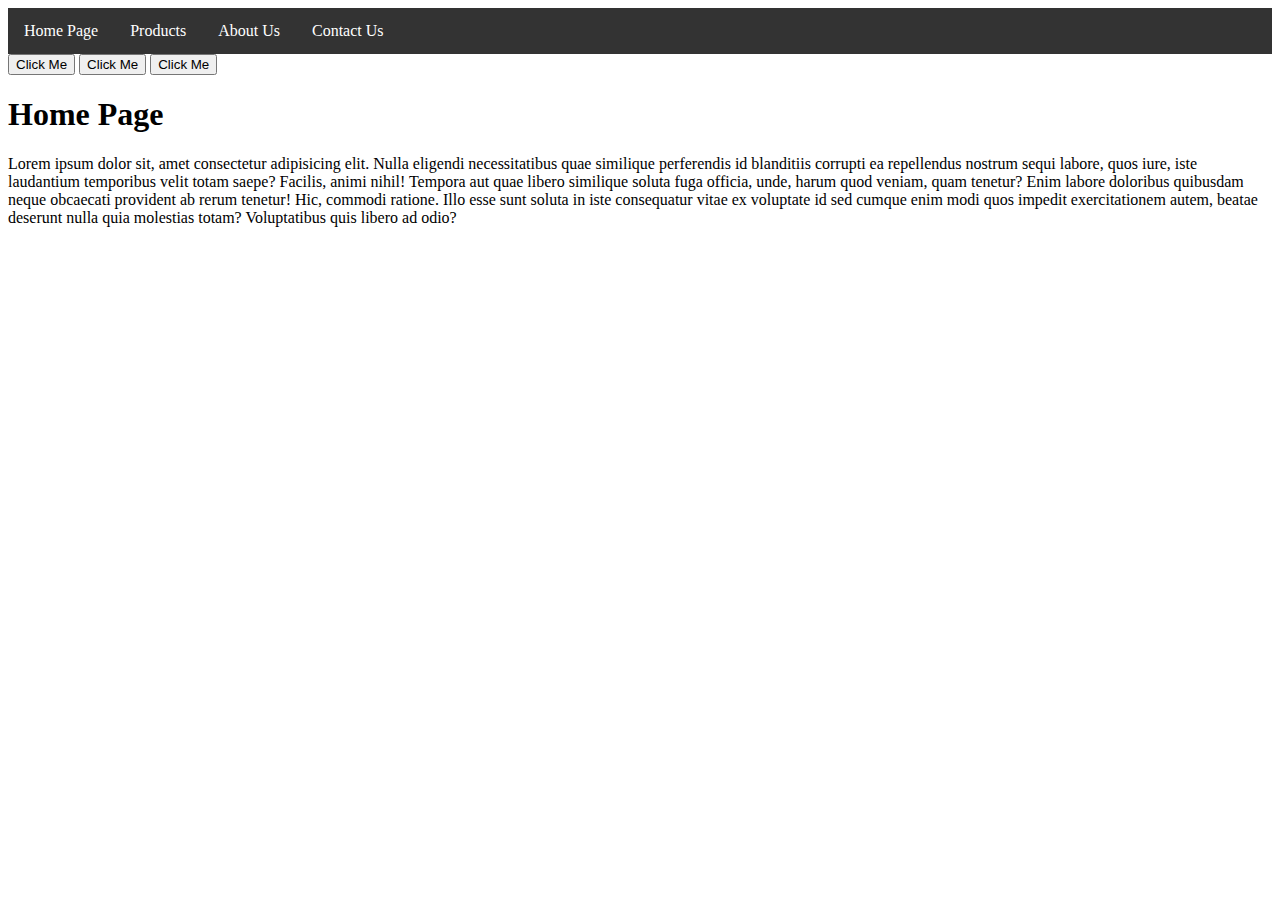
<file: index.html>
<!DOCTYPE html>
<html lang="en">
<head>
    <meta charset="UTF-8">
    <meta name="viewport" content="width=device-width, initial-scale=1.0">
    <title>Home Page</title>
<style>
ul {
    list-style-type: none;
    margin: 0;
    padding: 0;
    overflow: hidden;
    background-color: #333;
  }
  
  li {
    float: left;
  }
  
  li a {
    display: block;
    color: white;
    text-align: center;
    padding: 14px 16px;
    text-decoration: none;
  }
  
  /* Change the link color to #111 (black) on hover */
  li a:hover {
    background-color: #453b3b;
  }
</style>
</head>

<ul>
    <li><a href="index.html">Home Page</a></li>
    <li><a href="products.html">Products</a></li>
    <li><a href="aboutus.html">About Us</a></li>
    <li><a href="contactus.html">Contact Us</a></li>
</ul>

<body>
    <button class="btn btn-warning">Click Me</button>
    <button class="btn btn-info">Click Me</button>
    <button class="btn btn-primary">Click Me</button>
    <h1>Home Page</h1>
    
    <p>Lorem ipsum dolor sit, amet consectetur adipisicing elit. Nulla eligendi necessitatibus quae similique perferendis id blanditiis corrupti ea repellendus nostrum sequi labore, quos iure, iste laudantium temporibus velit totam saepe?
    Facilis, animi nihil! Tempora aut quae libero similique soluta fuga officia, unde, harum quod veniam, quam tenetur? Enim labore doloribus quibusdam neque obcaecati provident ab rerum tenetur! Hic, commodi ratione.
    Illo esse sunt soluta in iste consequatur vitae ex voluptate id sed cumque enim modi quos impedit exercitationem autem, beatae deserunt nulla quia molestias totam? Voluptatibus quis libero ad odio?</p>


</body>
</html>
</file>
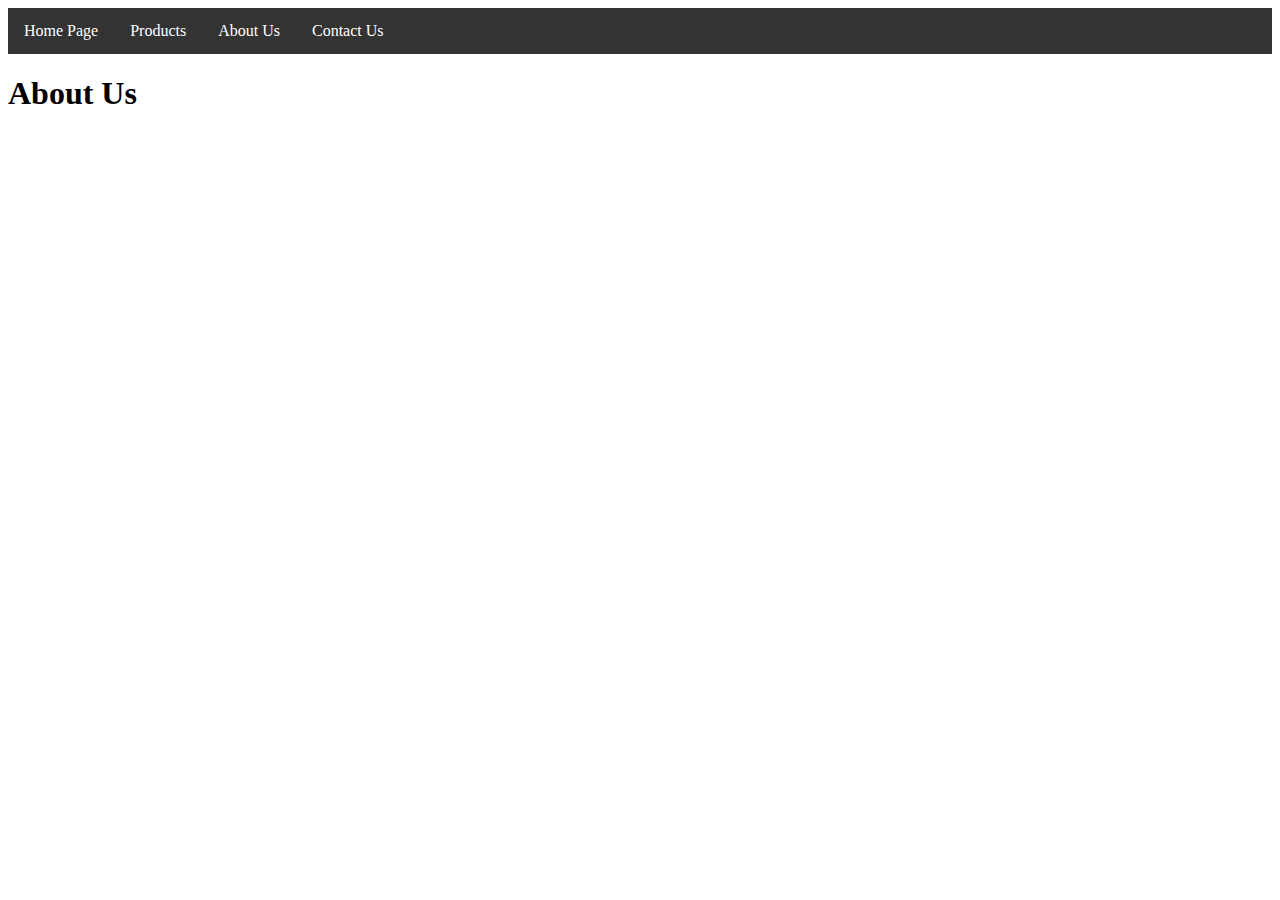
<file: aboutus.html>
<!DOCTYPE html>
<html lang="en">
<head>
    <meta charset="UTF-8">
    <meta name="viewport" content="width=device-width, initial-scale=1.0">
    <title>About Us</title>
<style>
ul {
    list-style-type: none;
    margin: 0;
    padding: 0;
    overflow: hidden;
    background-color: #333;
  }
  
  li {
    float: left;
  }
  
  li a {
    display: block;
    color: white;
    text-align: center;
    padding: 14px 16px;
    text-decoration: none;
  }
  
  /* Change the link color to #111 (black) on hover */
  li a:hover {
    background-color: #453b3b;
  }
</style>
</head>

<ul>
    <li><a href="index.html">Home Page</a></li>
    <li><a href="products.html">Products</a></li>
    <li><a href="aboutus.html">About Us</a></li>
    <li><a href="contactus.html">Contact Us</a></li>
</ul>

<body>
    <h1>About Us</h1>
</body>
</html>
</file>
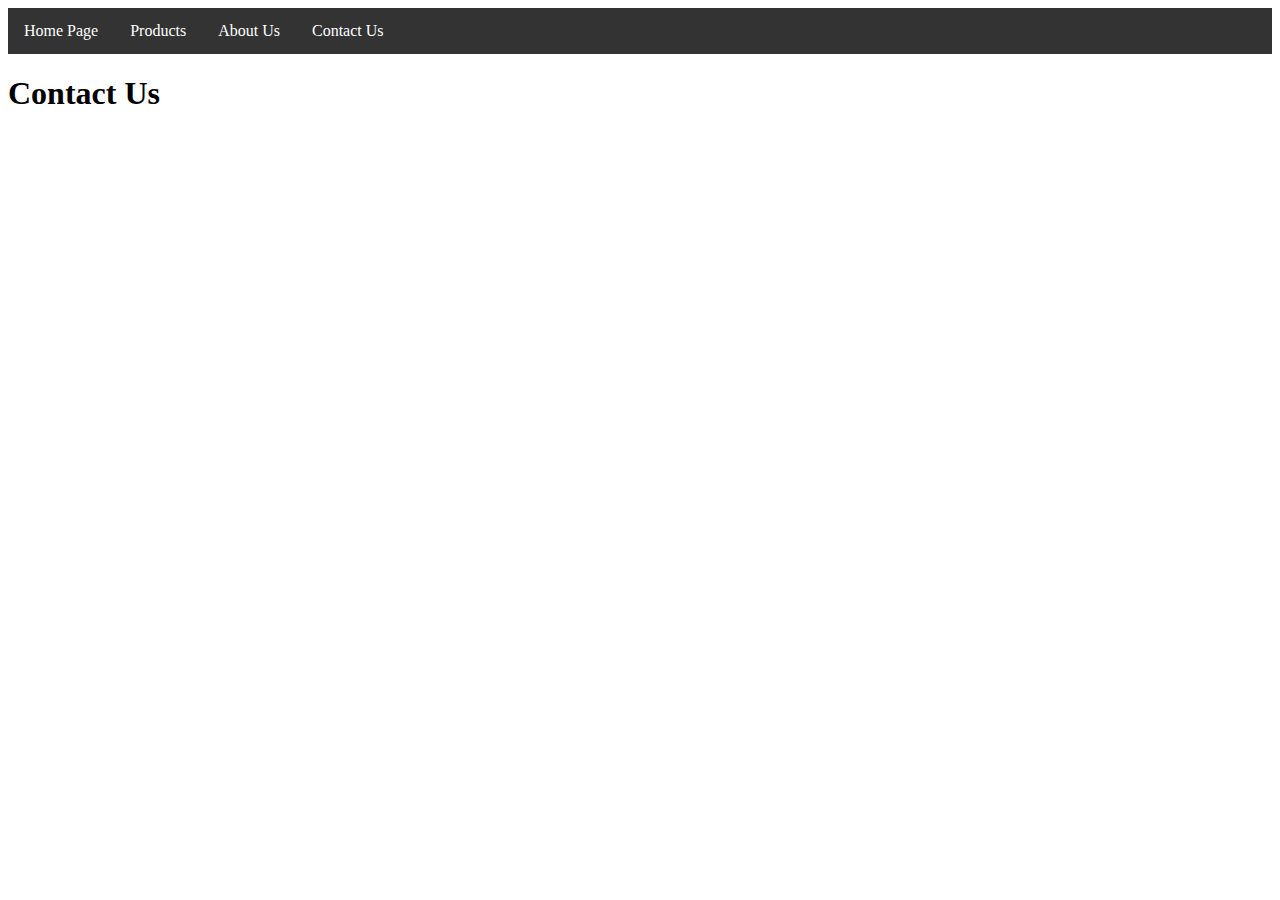
<file: contactus.html>
<!DOCTYPE html>
<html lang="en">
<head>
    <meta charset="UTF-8">
    <meta name="viewport" content="width=device-width, initial-scale=1.0">
    <title>Contact Us</title>
<style>
ul {
    list-style-type: none;
    margin: 0;
    padding: 0;
    overflow: hidden;
    background-color: #333;
  }
  
  li {
    float: left;
  }
  
  li a {
    display: block;
    color: white;
    text-align: center;
    padding: 14px 16px;
    text-decoration: none;
  }
  
  /* Change the link color to #111 (black) on hover */
  li a:hover {
    background-color: #453b3b;
  }
</style>
</head>

<ul>
    <li><a href="index.html">Home Page</a></li>
    <li><a href="products.html">Products</a></li>
    <li><a href="aboutus.html">About Us</a></li>
    <li><a href="contactus.html">Contact Us</a></li>
</ul>

<body>
    <h1>Contact Us</h1>
</body>
</html>
</file>
